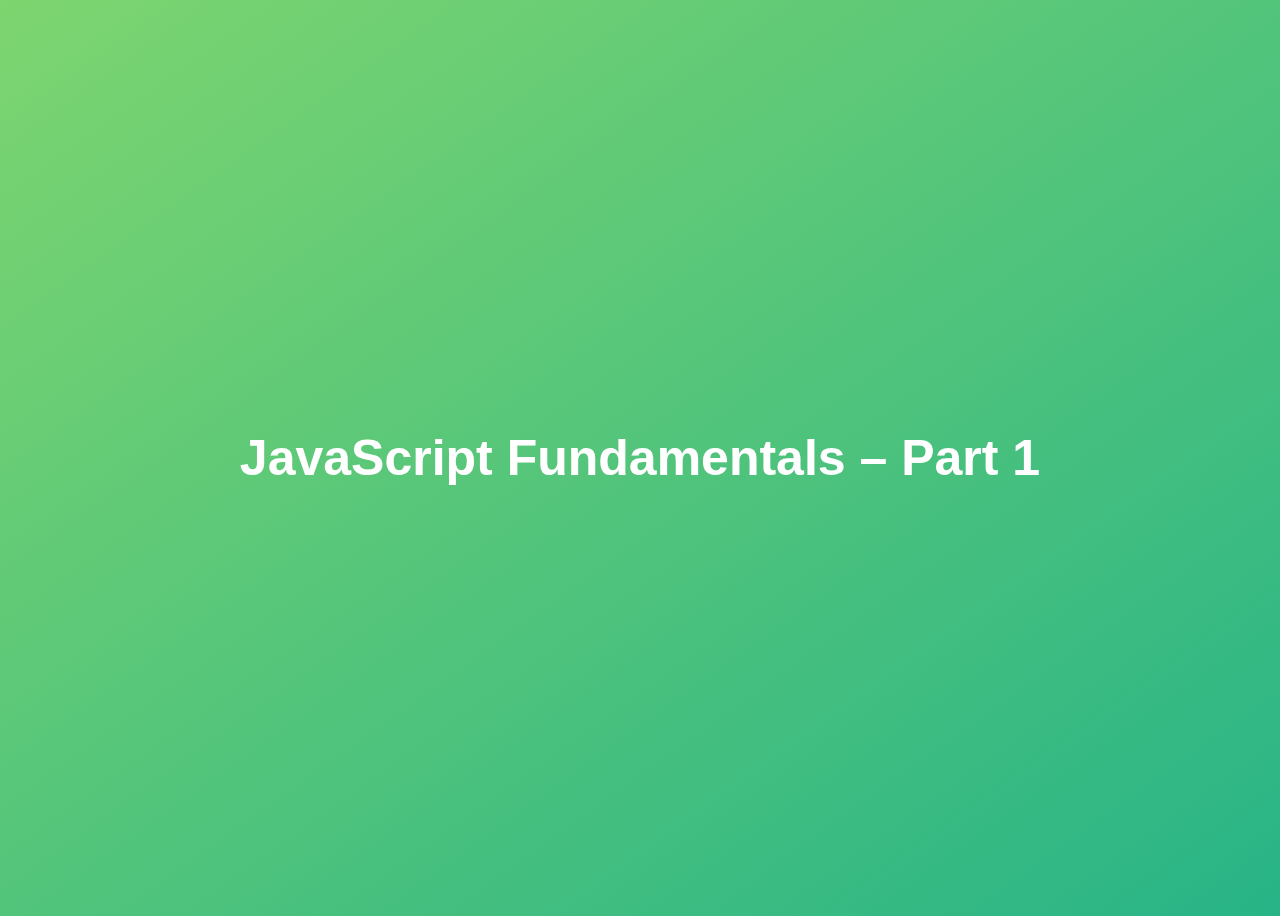
<file: JavaScript/01-Fundamentals-Part-1/index.html>
<!DOCTYPE html>
<html lang="en">
  <head>
    <meta charset="UTF-8" />
    <meta name="viewport" content="width=device-width, initial-scale=1.0" />
    <meta http-equiv="X-UA-Compatible" content="ie=edge" />
    <title>JavaScript Fundamentals – Part 1</title>
    <style>
      body {
        height: 100vh;
        display: flex;
        align-items: center;
        background: linear-gradient(to top left, #28b487, #7dd56f);
      }
      h1 {
        font-family: sans-serif;
        font-size: 50px;
        line-height: 1.3;
        width: 100%;
        padding: 30px;
        text-align: center;
        color: white;
      }
    </style>
    
  </head>
  <body>
    <h1>JavaScript Fundamentals – Part 1</h1>

    <script src="script.js"></script>
  </body>
</html>
</file>
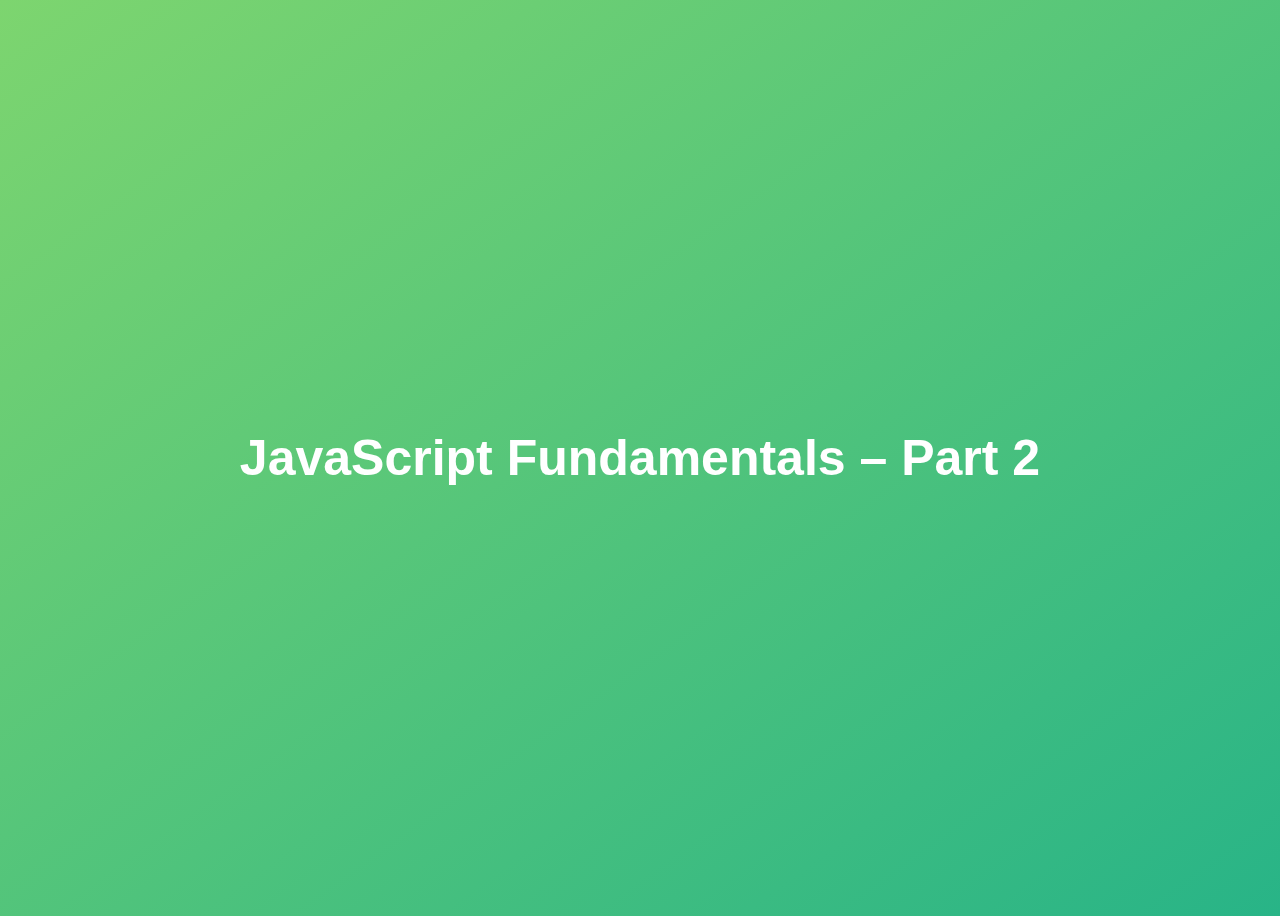
<file: JavaScript/02-Fundamentals-Part-2/index.html>
<!DOCTYPE html>
<html lang="en">
  <head>
    <meta charset="UTF-8" />
    <meta name="viewport" content="width=device-width, initial-scale=1.0" />
    <meta http-equiv="X-UA-Compatible" content="ie=edge" />
    <title>JavaScript Fundamentals – Part 2</title>
    <style>
      body {
        height: 100vh;
        display: flex;
        align-items: center;
        background: linear-gradient(to top left, #28b487, #7dd56f);
      }
      h1 {
        font-family: sans-serif;
        font-size: 50px;
        line-height: 1.3;
        width: 100%;
        padding: 30px;
        text-align: center;
        color: white;
      }
    </style>
  </head>
  <body>
    <h1>JavaScript Fundamentals – Part 2</h1>
    <script src="script.js"></script>
  </body>
</html>
</file>
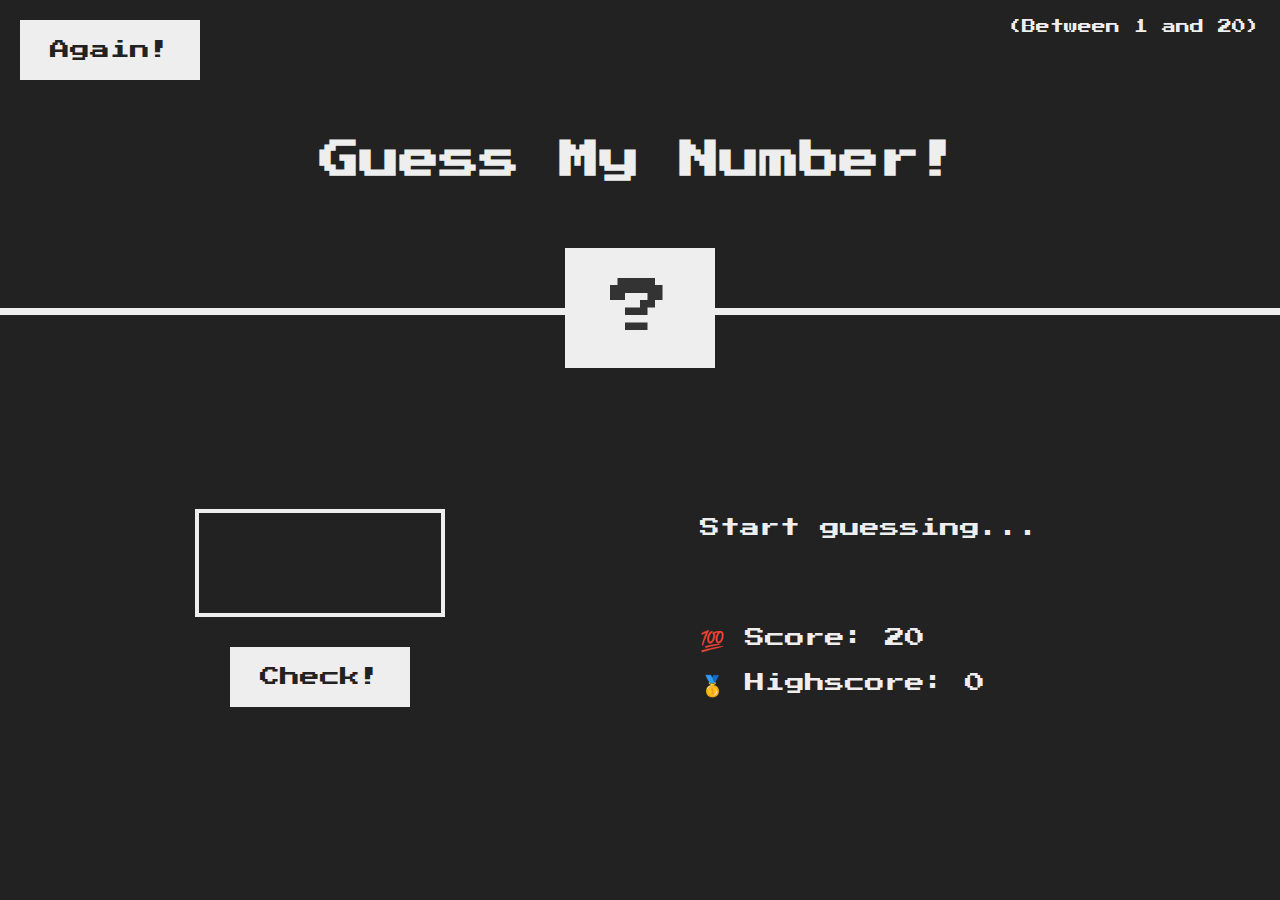
<file: JavaScript/05-Guess-My-Number/index.html>
<!DOCTYPE html>
<html lang="en">
  <head>
    <meta charset="UTF-8" />
    <meta name="viewport" content="width=device-width, initial-scale=1.0" />
    <meta http-equiv="X-UA-Compatible" content="ie=edge" />
    <link rel="stylesheet" href="style.css" />
    <title>Guess My Number!</title>
  </head>
  <body>
    <header>
      <h1>Guess My Number!</h1>
      <p class="between">(Between 1 and 20)</p>
      <button class="btn again">Again!</button>
      <div class="number">?</div>
    </header>
    <main>
      <section class="left">
        <input type="number" class="guess" />
        <button class="btn check">Check!</button>
      </section>
      <section class="right">
        <p class="message">Start guessing...</p>
        <p class="label-score">💯 Score: <span class="score">20</span></p>
        <p class="label-highscore">
          🥇 Highscore: <span class="highscore">0</span>
        </p>
      </section>
    </main>
    <script src="script.js"></script>
  </body>
</html>
</file>
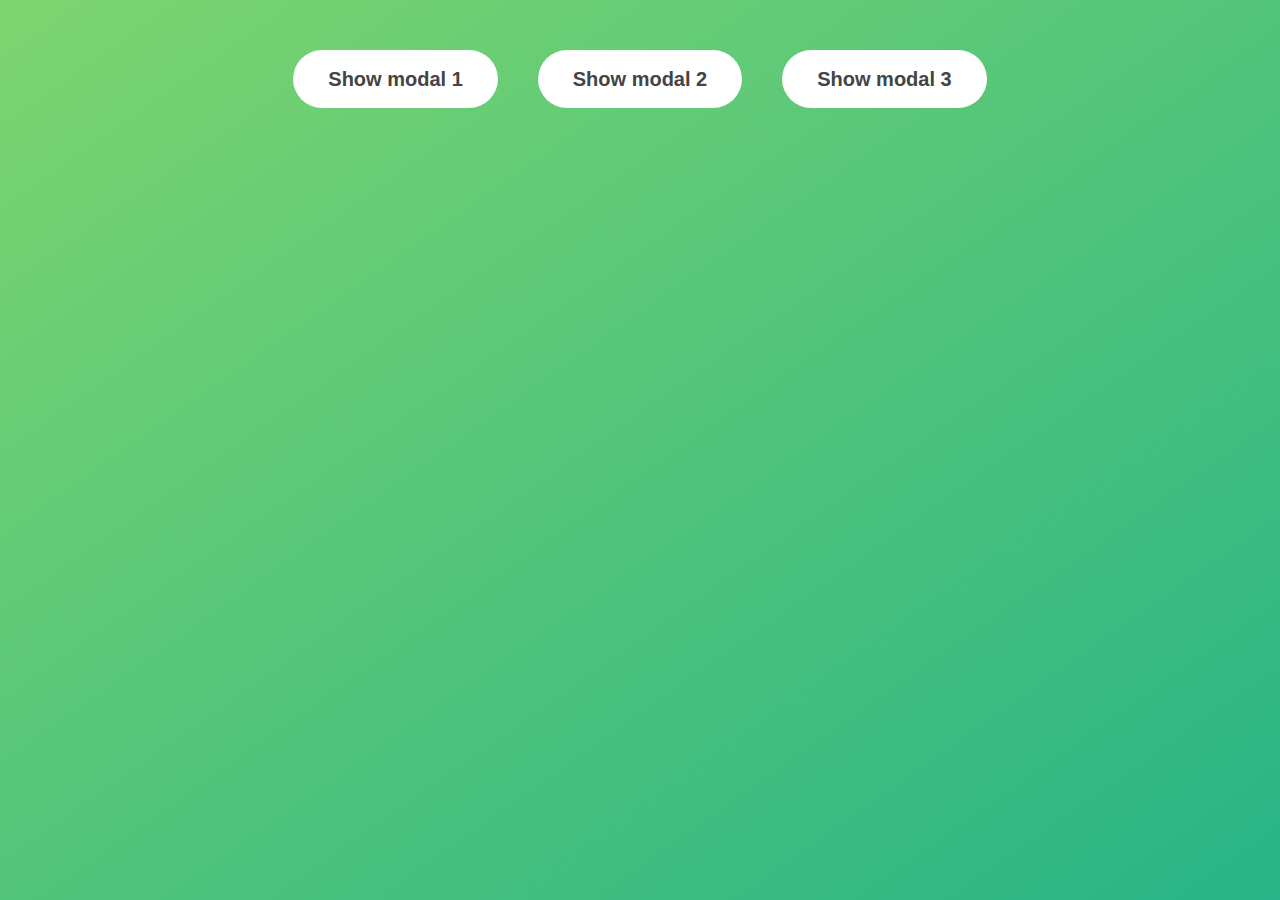
<file: JavaScript/06-Modal/index.html>
<!DOCTYPE html>
<html lang="en">
  <head>
    <meta charset="UTF-8" />
    <meta name="viewport" content="width=device-width, initial-scale=1.0" />
    <meta http-equiv="X-UA-Compatible" content="ie=edge" />
    <link rel="stylesheet" href="style.css" />
    <title>Modal window</title>
  </head>
  <body>
    <button class="show-modal">Show modal 1</button>
    <button class="show-modal">Show modal 2</button>
    <button class="show-modal">Show modal 3</button>

    <div class="modal hidden">
      <button class="close-modal">&times;</button>
      <h1>I'm a modal window 😍</h1>
      <p>
        Lorem ipsum dolor sit amet, consectetur adipisicing elit, sed do eiusmod
        tempor incididunt ut labore et dolore magna aliqua. Ut enim ad minim
        veniam, quis nostrud exercitation ullamco laboris nisi ut aliquip ex ea
        commodo consequat. Duis aute irure dolor in reprehenderit in voluptate
        velit esse cillum dolore eu fugiat nulla pariatur. Excepteur sint
        occaecat cupidatat non proident, sunt in culpa qui officia deserunt
        mollit anim id est laborum.
      </p>
    </div>
    <div class="overlay hidden"></div>

    <script src="script.js"></script>
  </body>
</html>
</file>
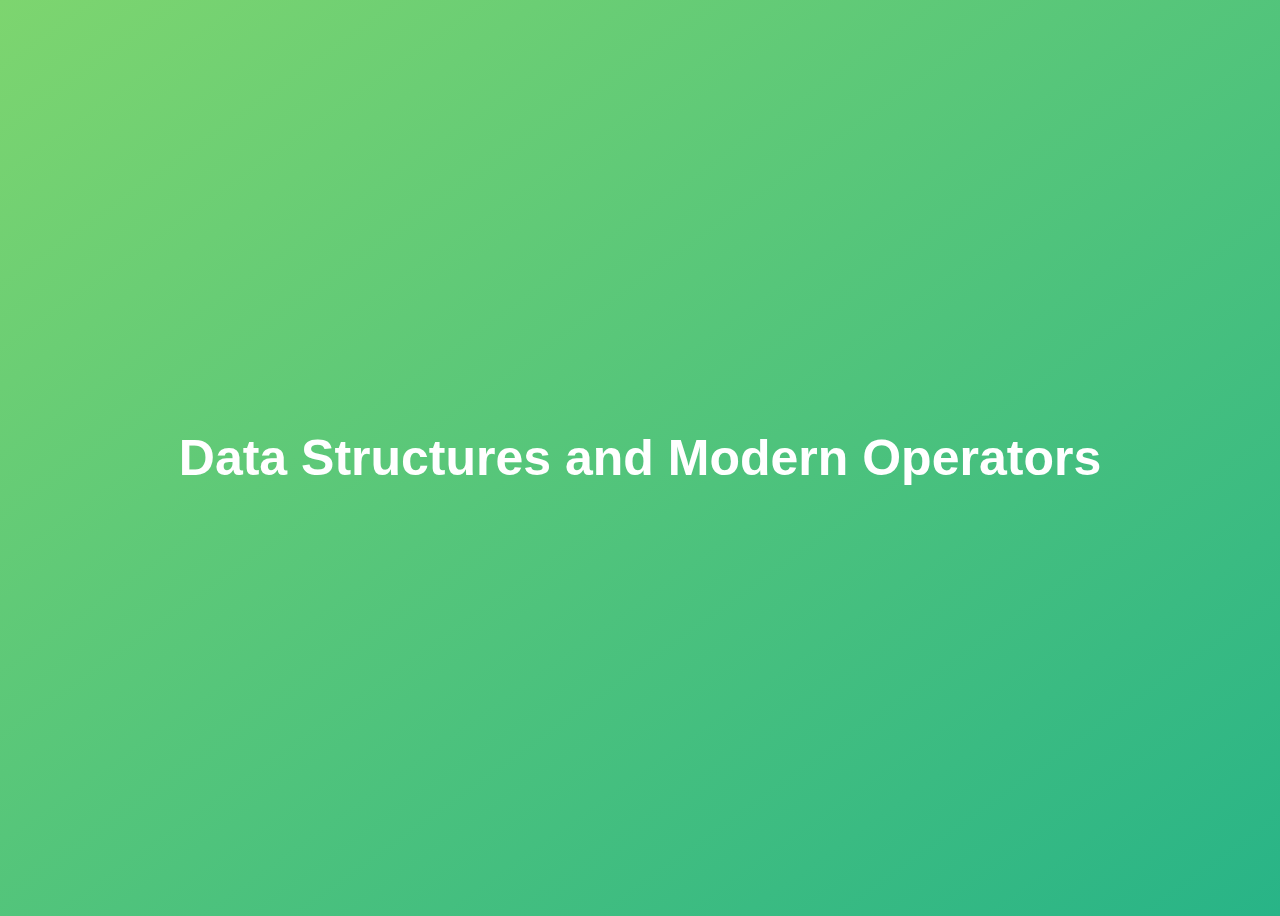
<file: JavaScript/09-Data-Structures-Operators/index.html>
<!DOCTYPE html>
<html lang="en">
  <head>
    <meta charset="UTF-8" />
    <meta name="viewport" content="width=device-width, initial-scale=1.0" />
    <meta http-equiv="X-UA-Compatible" content="ie=edge" />
    <title>Data Structures and Modern Operators</title>
    <style>
      body {
        height: 100vh;
        display: flex;
        align-items: center;
        background: linear-gradient(to top left, #28b487, #7dd56f);
      }
      h1 {
        font-family: sans-serif;
        font-size: 50px;
        line-height: 1.3;
        width: 100%;
        padding: 30px;
        text-align: center;
        color: white;
      }
      button {
        width: 50px;
        height: 20px;
        margin: 10px;
      }
      textarea {
        width: 300px;
        height: 100px;
      }
    </style>
  </head>
  <body>
    <h1>Data Structures and Modern Operators</h1>
    <script src="script.js"></script>
  </body>
</html>
</file>
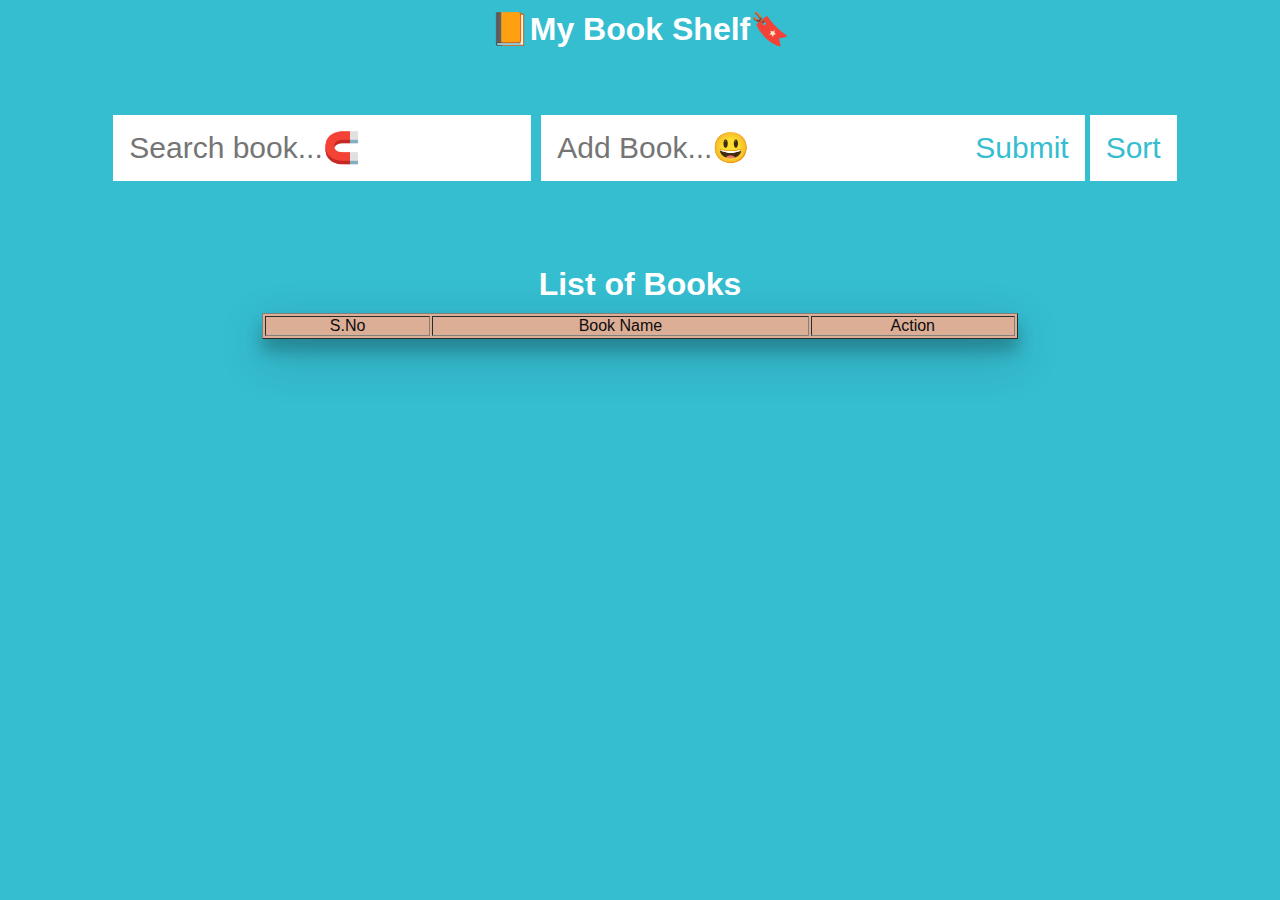
<file: JavaScript/JS Individual assignment - CRUD/index.html>
<!DOCTYPE html>
<html lang="en">
  <head>
    <meta charset="UTF-8" />
    <meta http-equiv="X-UA-Compatible" content="IE=edge" />
    <meta name="viewport" content="width=device-width, initial-scale=1.0" />
    <link href="https://cdn.jsdelivr.net/npm/bootstrap@5.1.3/dist/css/bootstrap.min.css" rel="stylesheet" integrity="sha384-1BmE4kWBq78iYhFldvKuhfTAU6auU8tT94WrHftjDbrCEXSU1oBoqyl2QvZ6jIW3" crossorigin="anonymous">
	<title>Library</title>
	 <link rel="stylesheet" href="style.css">
  </head>
	
  <body>
	<h1>📙My Book Shelf🔖</h1>
	
	
<form id="book-form">
	
	<input type="text" id="search-book" onkeyup="searchBook()" placeholder="Search book...🧲" title="Type in a book name">
	<input type="text" id="book-name" placeholder="Add Book...😃">
	<input type="button" id="button" class="buttons"value="Submit" onclick='manageData()'>

	<input type="button" id='sort-button 'class="buttons" value="Sort" onclick='sortBooks()'>
	
</form>

<br>	
<div id="msg"></div>

<h1>List of Books</h1>
<div class="tab">
<table border="1" class="table" >
	<thead>
		<tr>
			<td>S.No</td>
			<td>Book Name</td>
			<td>Action</td>
		</tr>
	<thead>
	<tbody id="root">
	
	<tbody>
</table>
</div>

<script src="script.js"></script>
<script src="https://cdn.jsdelivr.net/npm/@popperjs/core@2.10.2/dist/umd/popper.min.js" integrity="sha384-7+zCNj/IqJ95wo16oMtfsKbZ9ccEh31eOz1HGyDuCQ6wgnyJNSYdrPa03rtR1zdB" crossorigin="anonymous"></script>
<script src="https://cdn.jsdelivr.net/npm/bootstrap@5.1.3/dist/js/bootstrap.min.js" integrity="sha384-QJHtvGhmr9XOIpI6YVutG+2QOK9T+ZnN4kzFN1RtK3zEFEIsxhlmWl5/YESvpZ13" crossorigin="anonymous"></script>
  </body>
</html>
</file>
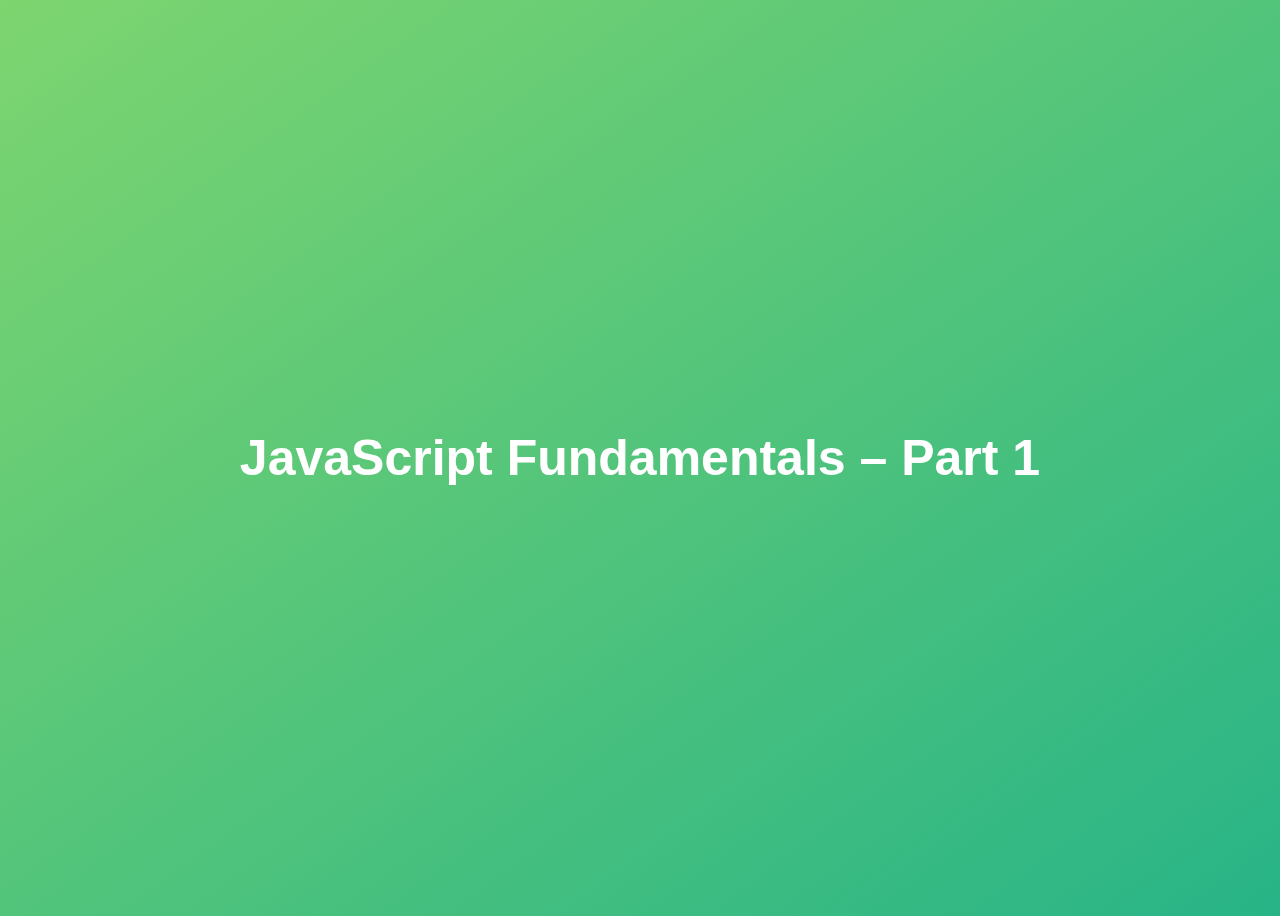
<file: JavaScript/01-Fundamentals-Part-1/codingChalleges/index.html>
<!DOCTYPE html>
<html lang="en">
  <head>
    <meta charset="UTF-8" />
    <meta name="viewport" content="width=device-width, initial-scale=1.0" />
    <meta http-equiv="X-UA-Compatible" content="ie=edge" />
    <title>JavaScript Fundamentals – Part 1</title>
    <style>
      body {
        height: 100vh;
        display: flex;
        align-items: center;
        background: linear-gradient(to top left, #28b487, #7dd56f);
      }
      h1 {
        font-family: sans-serif;
        font-size: 50px;
        line-height: 1.3;
        width: 100%;
        padding: 30px;
        text-align: center;
        color: white;
      }
    </style>
    
  </head>
  <body>
    <h1>JavaScript Fundamentals – Part 1</h1>

    <script src="ch1.js"></script>
    <script src="ch3.js"></script>
    <script src="ch4.js"></script>
  </body>
</html>
</file>
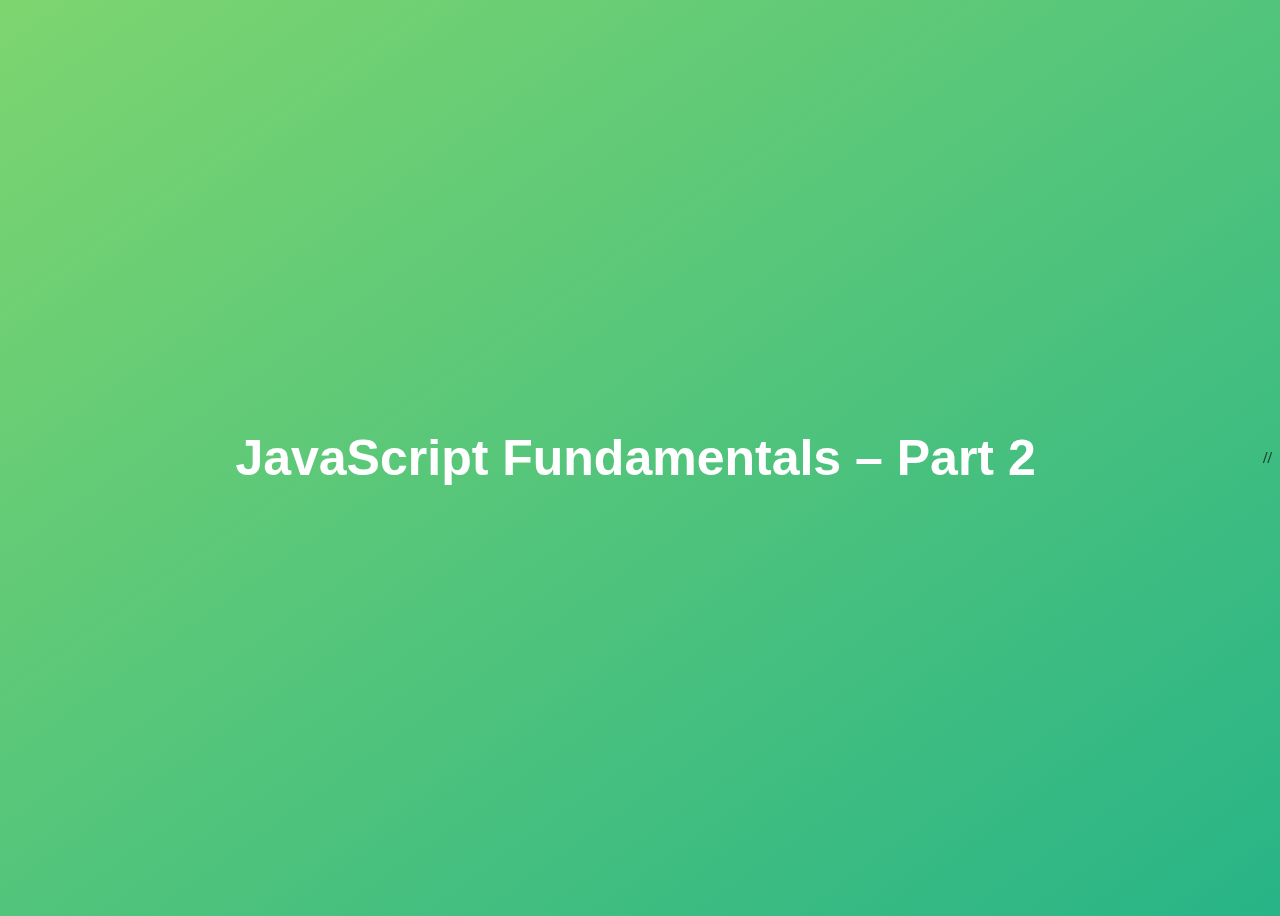
<file: JavaScript/02-Fundamentals-Part-2/codeingChalenges/index.html>
<!DOCTYPE html>
<html lang="en">
  <head>
    <meta charset="UTF-8" />
    <meta name="viewport" content="width=device-width, initial-scale=1.0" />
    <meta http-equiv="X-UA-Compatible" content="ie=edge" />
    <title>JavaScript Fundamentals – Part 2</title>
    <style>
      body {
        height: 100vh;
        display: flex;
        align-items: center;
        background: linear-gradient(to top left, #28b487, #7dd56f);
      }
      h1 {
        font-family: sans-serif;
        font-size: 50px;
        line-height: 1.3;
        width: 100%;
        padding: 30px;
        text-align: center;
        color: white;
      }
    </style>
  </head>
  <body>
    <h1>JavaScript Fundamentals – Part 2</h1>
    <script src="ch1.js"></script>
   // <script src="ch2.js"></script>
    <script src="ch3.js"></script>
    <script src="ch4.js"></script>
  </body>
</html>
</file>
<file: JavaScript/05-Guess-My-Number/style.css>
@import url('https://fonts.googleapis.com/css?family=Press+Start+2P&display=swap');

* {
  margin: 0;
  padding: 0;
  box-sizing: inherit;
}

html {
  font-size: 62.5%;
  box-sizing: border-box;
}

body {
  font-family: 'Press Start 2P', sans-serif;
  color: #eee;
  background-color: #222;
  /* background-color: #60b347; */
}

/* LAYOUT */
header {
  position: relative;
  height: 35vh;
  border-bottom: 7px solid #eee;
}

main {
  height: 65vh;
  color: #eee;
  display: flex;
  align-items: center;
  justify-content: space-around;
}

.left {
  width: 52rem;
  display: flex;
  flex-direction: column;
  align-items: center;
}

.right {
  width: 52rem;
  font-size: 2rem;
}

/* ELEMENTS STYLE */
h1 {
  font-size: 4rem;
  text-align: center;
  position: absolute;
  width: 100%;
  top: 52%;
  left: 50%;
  transform: translate(-50%, -50%);
}

.number {
  background: #eee;
  color: #333;
  font-size: 6rem;
  width: 15rem;
  padding: 3rem 0rem;
  text-align: center;
  position: absolute;
  bottom: 0;
  left: 50%;
  transform: translate(-50%, 50%);
}

.between {
  font-size: 1.4rem;
  position: absolute;
  top: 2rem;
  right: 2rem;
}

.again {
  position: absolute;
  top: 2rem;
  left: 2rem;
}

.guess {
  background: none;
  border: 4px solid #eee;
  font-family: inherit;
  color: inherit;
  font-size: 5rem;
  padding: 2.5rem;
  width: 25rem;
  text-align: center;
  display: block;
  margin-bottom: 3rem;
}

.btn {
  border: none;
  background-color: #eee;
  color: #222;
  font-size: 2rem;
  font-family: inherit;
  padding: 2rem 3rem;
  cursor: pointer;
}

.btn:hover {
  background-color: #ccc;
}

.message {
  margin-bottom: 8rem;
  height: 3rem;
}

.label-score {
  margin-bottom: 2rem;
}
</file>
<file: JavaScript/06-Modal/style.css>
* {
  margin: 0;
  padding: 0;
  box-sizing: inherit;
}

html {
  font-size: 62.5%;
  box-sizing: border-box;
}

body {
  font-family: sans-serif;
  color: #333;
  line-height: 1.5;
  height: 100vh;
  position: relative;
  display: flex;
  align-items: flex-start;
  justify-content: center;
  background: linear-gradient(to top left, #28b487, #7dd56f);
}

.show-modal {
  font-size: 2rem;
  font-weight: 600;
  padding: 1.75rem 3.5rem;
  margin: 5rem 2rem;
  border: none;
  background-color: #fff;
  color: #444;
  border-radius: 10rem;
  cursor: pointer;
}

.close-modal {
  position: absolute;
  top: 1.2rem;
  right: 2rem;
  font-size: 5rem;
  color: #333;
  cursor: pointer;
  border: none;
  background: none;
}

h1 {
  font-size: 2.5rem;
  margin-bottom: 2rem;
}

p {
  font-size: 1.8rem;
}

/* -------------------------- */
/* CLASSES TO MAKE MODAL WORK */
.hidden {
  display: none;
}

.modal {
  position: absolute;
  top: 50%;
  left: 50%;
  transform: translate(-50%, -50%);
  width: 70%;

  background-color: white;
  padding: 6rem;
  border-radius: 5px;
  box-shadow: 0 3rem 5rem rgba(0, 0, 0, 0.3);
  z-index: 10;
}

.overlay {
  position: absolute;
  top: 0;
  left: 0;
  width: 100%;
  height: 100%;
  background-color: rgba(0, 0, 0, 0.6);
  backdrop-filter: blur(3px);
  z-index: 5;
}
</file>
<file: JavaScript/JS Individual assignment - CRUD/style.css>
* {
  margin: 0;
  padding: 0;
  box-sizing: border-box;
}

body {
  background: #35bdd0;
  color: #0d0d0d;
  font-family: "Popins", sans-serif;
  min-height: 100vh;
}

header {
  font-size: 1.5rem;
}

header,
form {
  min-height: 20vh;
  display: flex;
  justify-content: center;
  align-items: center;
}
form input,
.buttons {
  padding: 16px;
  font-size: 30px;
  border: none;
  background: #fff;
}
.buttons {
  color: #35bdd0;
  background: #fff;
  /* padding: 16px; */
  cursor: pointer;
  transition: all 0.3s ease;
}
.buttons:hover {
  background: #03c6c6;
  color: #fff;
  /* border: 1px solid #0b5252; */
  font-size: 36px;
  border-radius: 4px;
}
#button {
  margin-right: 5px;
}

h1 {
  text-align: center;
  padding: 10px;
  color: #fff;
}

#root {
  background: #fff;
}
.table {
  margin-left: auto;
  margin-right: auto;
  width: 200mm;
  height: auto;
  background-color: #dcae96;
  text-align: center;

  box-shadow: 0 12px 16px 0 rgba(0, 0, 0, 0.24),
    0 17px 50px 0 rgba(0, 0, 0, 0.19);
}
.editButton {
  background-color: #4caf50; /* Green */
  border: none;
  color: white;
  padding: 10px 24px;
  text-align: center;
  text-decoration: none;
  display: inline-block;
  font-size: 16px;
  border-radius: 8px;
}
.deleteButton {
  background-color: #f44336;
  border: none;
  color: white;
  padding: 10px 24px;
  text-align: center;
  text-decoration: none;
  display: inline-block;
  font-size: 16px;
  border-radius: 8px;
}
.editButton:hover {
  background: #fff;
  color: green;
  box-shadow: 0 12px 16px 0 rgba(0, 0, 0, 0.24),
    0 17px 50px 0 rgba(0, 0, 0, 0.19);
  transition: all 0.3s ease;
  /* border: 1px solid #0b5252; */
  /* font-size: 20px; */
}
.deleteButton:hover {
  background: #fff;
  color: red;
  box-shadow: 0 12px 16px 0 rgba(0, 0, 0, 0.24),
    0 17px 50px 0 rgba(0, 0, 0, 0.19);
  transition: all 0.3s ease;
}
#msg {
  text-align: center;
  align-items: center;
  background-color: gray;
  padding: auto;
  width: 25%;
  margin-left: 500px;
  color: #fff;
}

/* Search bar */
#search-book {
  margin: 10px;
}

/* sort button */
</file>
